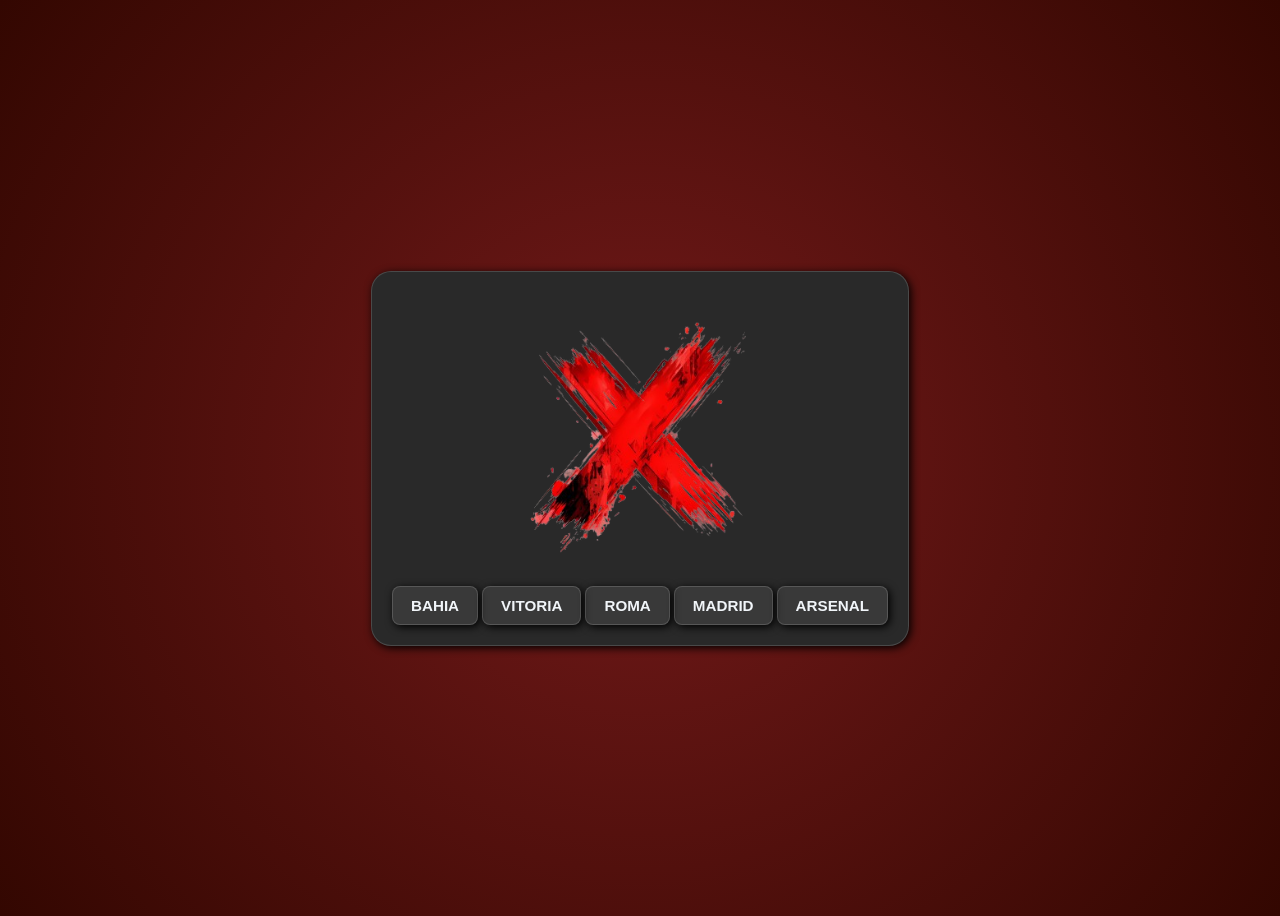
<file: culpa da ia/index.html>
<!DOCTYPE html>
<html lang="pt">
<head>
    <meta charset="UTF-8">
    <meta name="viewport" content="width=device-width, initial-scale=1.0">
    <title>Document</title>
    <link rel="stylesheet" href="css/style.css">
</head>
<body>
    <div class="central">

        <img src="img/red-x-remove.png" id="alvo">
        <div class="botoes">

            <button id ="bt1">BAHIA</button>
            <button id ="bt2">VITORIA</button>
            <button id ="bt3">ROMA</button>
            <button id ="bt4">MADRID</button>
            <button id ="bt5">ARSENAL</button>

        </div>
    </div>
<script src="js/script.js"></script>
</body>
</html>
</file>
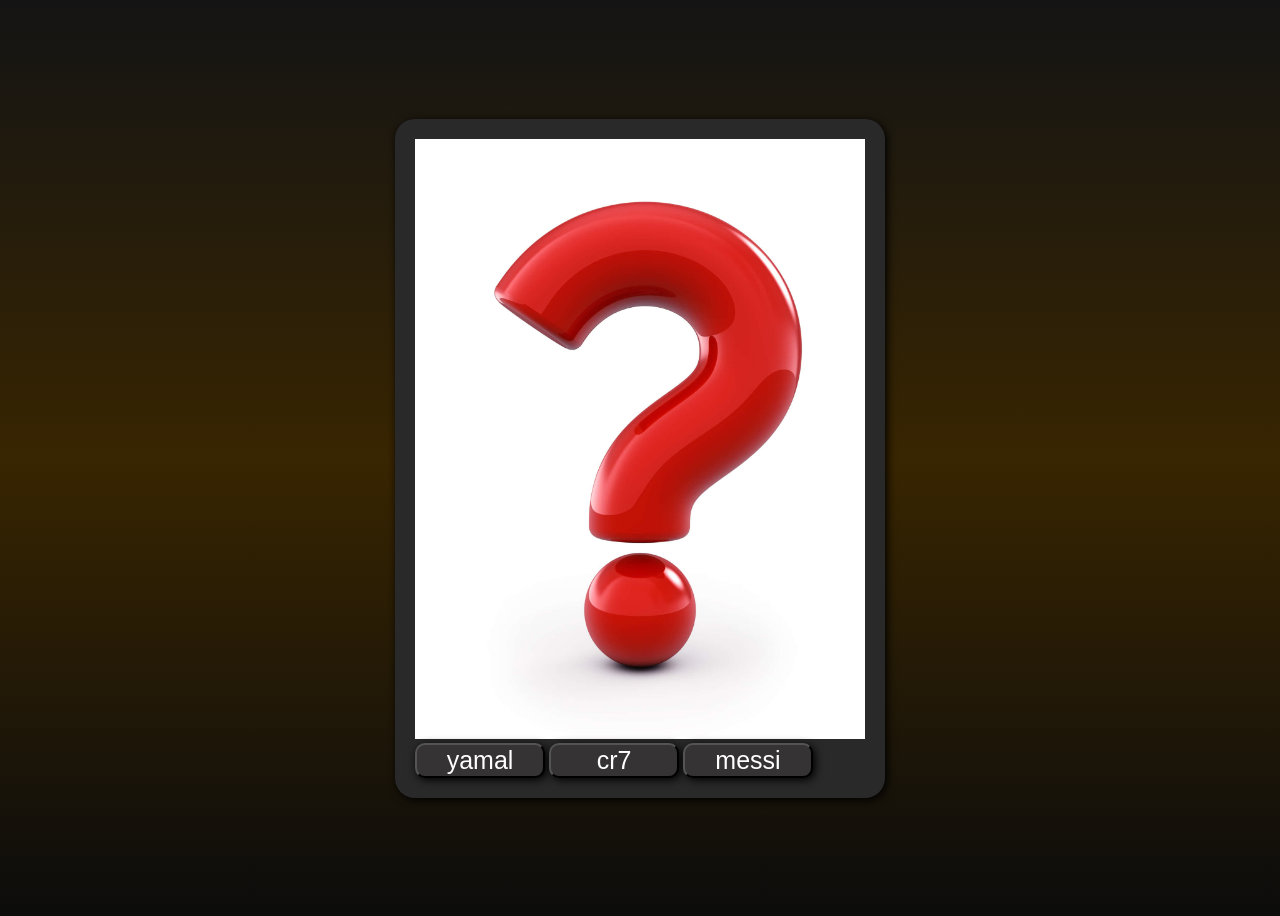
<file: Fotos/index.html>
<!DOCTYPE html>
<html lang="pt">
<head>
    <meta charset="UTF-8">
    <meta name="viewport" content="width=device-width, initial-scale=1.0">
    <title>Document</title>
    <link rel="stylesheet" href="css/style.css">
</head>
<body>
    <div class="central">

        <img src="img/interrogação" id="alvo">
        <div class="botoes">

            <button id ="bt1">yamal</button>
            <button id ="bt2">cr7</button>
            <button id ="bt3">messi</button>

        </div>
    </div>
<script src="js/script.js"></script>
</body>
</html>
</file>
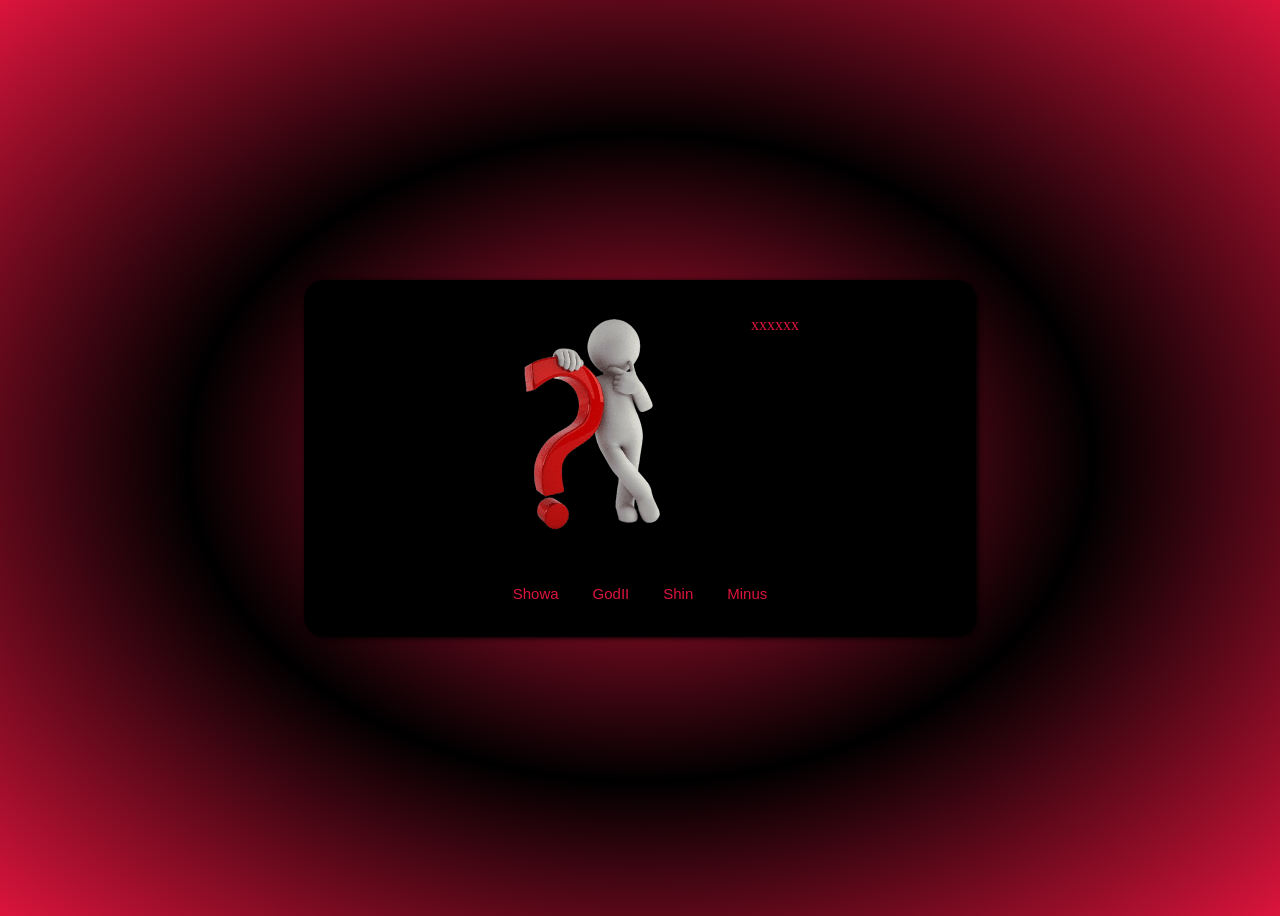
<file: q1/index.html>
<!DOCTYPE html>
<html lang="pt">
    <meta charset="UTF-8">
    <meta name="viewport" content="width=device-width, initial-scale=1.0">
    <title>Document</title>
    <link rel="stylesheet" href="css/style.css"></link>
</head>
<body>
    <div class="central">
        <div class="imagem">
            <img src="images/int-removebg-preview.png" id="capa">
            <p id="sinopse">xxxxxx</p>
        </div>

        <div class="botoes">
            <button id="bt1">Showa</button>
            <button id="bt2">GodII</button>
            <button id="bt3">Shin</button>
            <button id="bt4">Minus</button>

        </div>
    </div>
<script src="js/script.js"></script>
</body>
</html>
</file>
<file: culpa da ia/css/style.css>
body{
    height: 100vh;
    background: radial-gradient(circle at center, #741a1a 0%, #330701 100%);
    display: flex;
    justify-content: center;
    align-items: center;
    min-height: 100vh;
}

#alvo:hover {
transform: scale(1.03);
border-color: #222dc5;
box-shadow: inset 0 0 20px rgba(0, 0, 0, 0.5),
0 10px 30px rgba(246, 246, 247, 0.2);
}

.central {
background: rgba(22, 22, 22, 0.05);
backdrop-filter: blur(12px);
-webkit-backdrop-filter: blur(12px);
border: 1px solid rgba(255, 255, 255, 0.15);
border-radius: 20px;
padding: 30px;
max-width: 500px;
width: 100%;
display: flex;
flex-direction: column;
align-items: center;
gap: 24px;
box-shadow: 0 20px 50px rgba(0, 0, 0, 0.6);
}

img{
    height: 250px;
    margin-top: 20px;
    margin-bottom: 20 px;
}

.central{
    background: rgb(41, 41, 41);
    width: fit-content;
    box-shadow: 2px 2px 8px black;
    border-radius: 20px;
    padding: 20px;
}

.botoes button {
background: rgba(255, 255, 255, 0.08);
color: #f1f5f9;
border: 1px solid rgba(255, 255, 255, 0.15);
padding: 10px 18px;
border-radius: 8px;
box-shadow: 2px 2px 8px black;
font-size: 0.95rem;
font-weight: 600;
cursor: pointer;
}

.botoes button:hover {
background: #e3e4e6;
color: #000000;
border-color: #2b2b2c;
transform: translateY(-5px);/* Animação de salto */
box-shadow: 0 6px 15px rgba(238, 3, 3, 0.35);
}
</file>
<file: Fotos/css/style.css>
body{
    height: 100vh;
    background: linear-gradient(rgb(20, 20, 20), rgb(56, 37, 1), rgb(12, 12, 12));
    display: flex;
    justify-content: center;
    align-items: center;
}

img{
    height: 600px;
}

.central{
    background: rgb(41, 41, 41);
    width: fit-content;
    box-shadow: 2px 2px 8px black;
    border-radius: 20px;
    padding: 20px;
}

button{
    font-size: 25px;
    width: 130px ;
    background: rgb(53, 51, 51);
    color: white;
    cursor: pointer;
    box-shadow: 2px 2px 8px black;
    border-radius: 10px;
}
</file>
<file: q1/css/style.css>
body {
    height: 100vh;
    background: linear-gradient(crimson, black, crimson);
    background: radial-gradient(crimson, black, crimson);
    display: flex;
    align-items: center;
    justify-content: center;
}

.central{
    background: black;
    color: crimson;
    width: 50%;
    padding: 20px;
    border-radius: 20px;
    box-shadow: 2px 1px 5px black;
    display: flex;
    flex-direction: column;
    align-items: center;
    justify-content: center;
}

.imagem{
    display: flex;
    gap: 20px;
    margin-bottom: 20px;
}

.imagem img{
    height: 250px;

}

.botoes button{
    background: black;
    color:crimson;
    padding: 15px;
    font-size: 15px;
    border: none;
    cursor: pointer;
}

.central button:hover {
    background: rgb(12, 12, 12);
    box-shadow: 0 6px 20 px crimson;
    transform: translateY(-1px);
}
</file>
